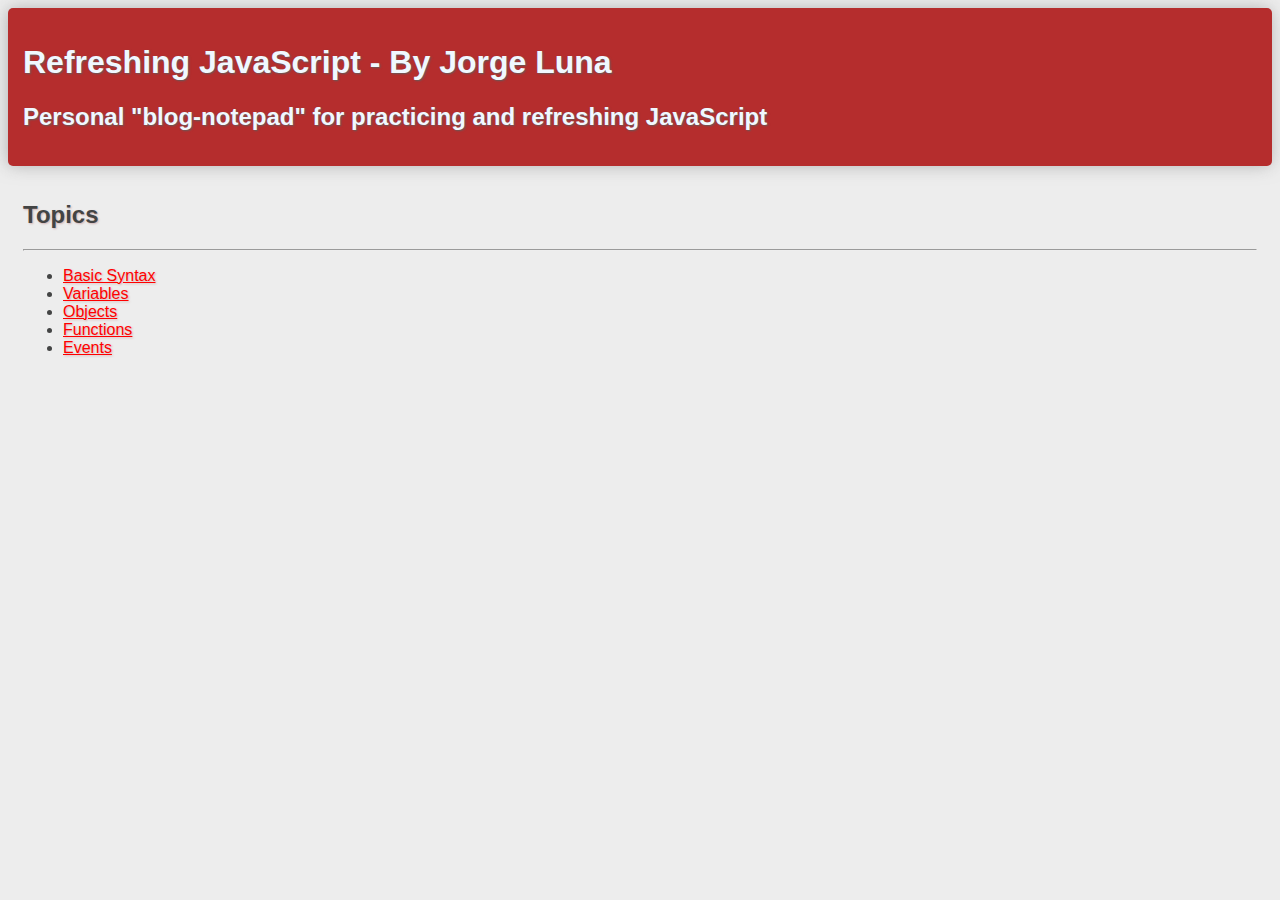
<file: index.html>
<!DOCTYPE html>
<html lang="en">
<head>
    <meta charset="UTF-8">
    <meta http-equiv="X-UA-Compatible" content="IE=edge">
    <meta name="viewport" content="width=device-width, initial-scale=1.0">
    <title>Refreshing JavaScript</title>
    <link rel="stylesheet" href="style.css">
</head>
<body>
    <div class="head-page-container">
        <div class="head-page-content">
            <h1>Refreshing JavaScript - By Jorge Luna</h1>
            <h2>Personal "blog-notepad" for practicing and refreshing JavaScript</h2>
        </div>
    </div>
    
    <div class="content-page-container">
        <div class="content-page-text">
            <h2>Topics</h2>
            <hr/>
            <ul class="chapter-list">
                <li><a href="FirstChapter/BasicSyntax.html"> Basic Syntax </a></li>
                <li><a href="Variables/index.html"> Variables </a></li>
                <li><a href="Objects/index.html"> Objects </a></li>
                <li><a href="Functions/index.html"> Functions </a></li>
                <li><a href="Events/index.html"> Events </a></li>
            </ul>
        </div>
    </div>
</body>
</html>
</file>
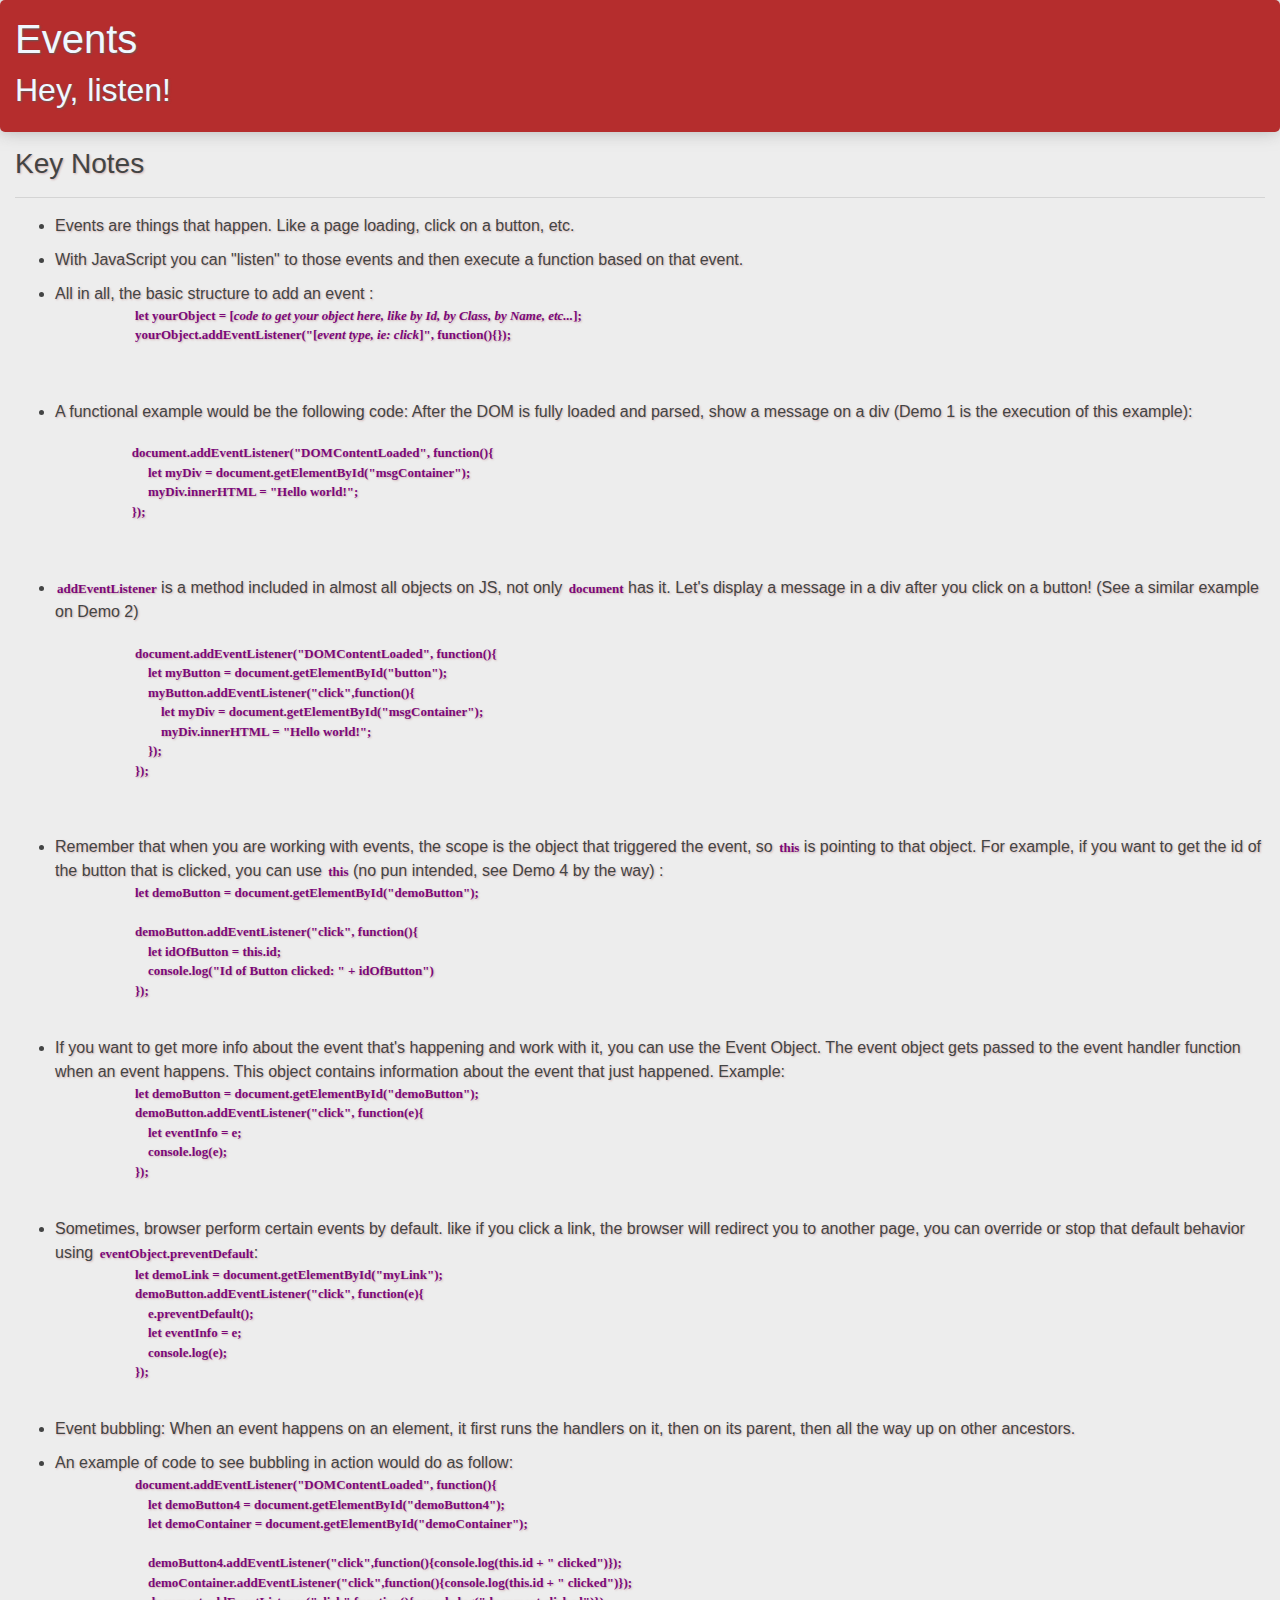
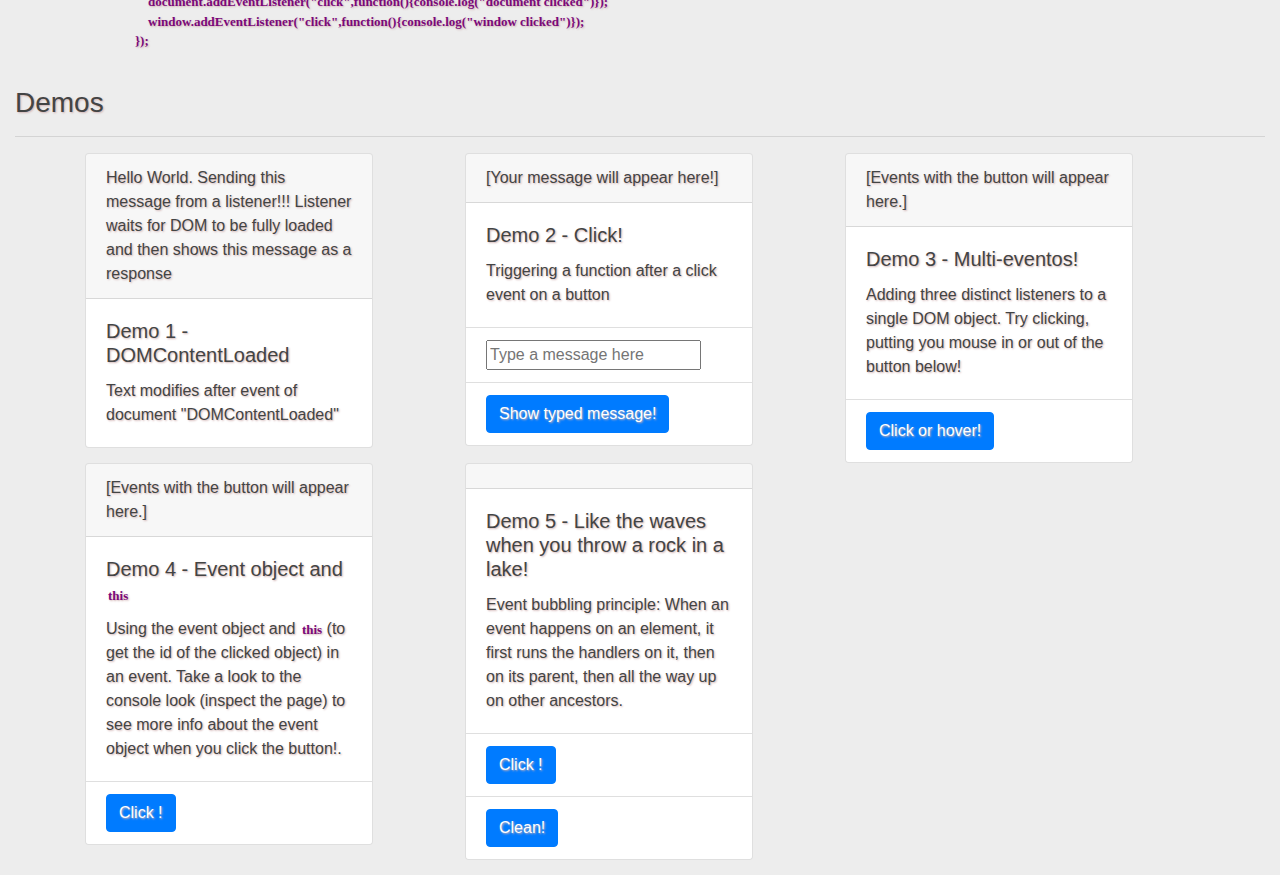
<file: Events/index.html>
<!DOCTYPE html>
<html lang="en">
<head>
    <meta charset="UTF-8">
    <meta http-equiv="X-UA-Compatible" content="IE=edge">
    <meta name="viewport" content="width=device-width, initial-scale=1.0">
    <title>Objects</title>

    <link rel="stylesheet" href="https://cdn.jsdelivr.net/npm/bootstrap@4.3.1/dist/css/bootstrap.min.css" integrity="sha384-ggOyR0iXCbMQv3Xipma34MD+dH/1fQ784/j6cY/iJTQUOhcWr7x9JvoRxT2MZw1T" crossorigin="anonymous">
    <link rel="stylesheet" href="../style.css">
    <script src="events.js"></script>
</head>
<body>
    <div class="head-page-container">
        <div class="head-page-content">
            <h1>Events</h1>
            <h2>Hey, listen!</h2>
        </div>
    </div>
    <div class="content-page-container">
        <div class="content-page-text">
            
            <h3> Key Notes</h3>
            <hr/>

            <ul class="notes">
                <li>Events are things that happen. Like a page loading, click on a button, etc. </li>
                <li>With JavaScript you can "listen" to those events and then execute a function based on that event.</li>
                <li> All in all, the basic structure to add an event :
                    <pre class="example-code">
                        let yourObject = [<i>code to get your object here, like by Id, by Class, by Name, etc...</i>];
                        yourObject.addEventListener("[<i>event type, ie: click</i>]", function(){});

                    </pre>
                </li>
                <li> A functional example would be the following code: After the DOM is fully loaded and parsed, show a message on a div (Demo 1 is the execution of this example):
                    <pre class="example-code">
                        
                       document.addEventListener("DOMContentLoaded", function(){
                            let myDiv = document.getElementById("msgContainer");
                            myDiv.innerHTML = "Hello world!";
                       });

                    </pre>


                </li>
                <li><span class="example-code">addEventListener</span> is a method included in almost all objects on JS, not only 
                    <span class="example-code">document</span> has it. Let's display a message in a div after you click on a button! (See a similar example on Demo 2)
                    <pre class="example-code">

                        document.addEventListener("DOMContentLoaded", function(){
                            let myButton = document.getElementById("button");
                            myButton.addEventListener("click",function(){
                                let myDiv = document.getElementById("msgContainer");
                                myDiv.innerHTML = "Hello world!";
                            });
                        });

                    </pre>
                </li>
                <li> Remember that when you are working with events, the scope is the object that triggered the event, so <span class="example-code">this</span> is pointing to that object. For example, if you want to get the id of the button that is clicked, you can use <span class="example-code">this</span> (no pun intended, see Demo 4 by the way) :
                    <pre class="example-code">
                        let demoButton = document.getElementById("demoButton");

                        demoButton.addEventListener("click", function(){
                            let idOfButton = this.id;
                            console.log("Id of Button clicked: " + idOfButton")
                        });
                    </pre>
                </li>

                <li>If you want to get more info about the event that's happening and work with it, you can use the Event Object. The event object gets passed to the event handler function when an event happens. This object contains information about the event that just happened. Example:
                    <pre class="example-code">
                        let demoButton = document.getElementById("demoButton");
                        demoButton.addEventListener("click", function(e){
                            let eventInfo = e;
                            console.log(e);
                        });
                    </pre>
                </li>

                <li>Sometimes, browser perform certain events by default. like if you click a link, the browser will redirect you to another page, you can override or stop that default behavior using <span class="example-code">eventObject.preventDefault</span>:
                    <pre class="example-code">
                        let demoLink = document.getElementById("myLink");
                        demoButton.addEventListener("click", function(e){
                            e.preventDefault();
                            let eventInfo = e;
                            console.log(e);
                        });
                    </pre>
                </li>
                <li>Event bubbling: When an event happens on an element, it first runs the handlers on it, then on its parent, then all the way up on other ancestors. </li>
                <li>An example of code to see bubbling in action would do as follow:
                    <pre class="example-code">
                        document.addEventListener("DOMContentLoaded", function(){
                            let demoButton4 = document.getElementById("demoButton4");
                            let demoContainer = document.getElementById("demoContainer");

                            demoButton4.addEventListener("click",function(){console.log(this.id + " clicked")});
                            demoContainer.addEventListener("click",function(){console.log(this.id + " clicked")});
                            document.addEventListener("click",function(){console.log("document clicked")});
                            window.addEventListener("click",function(){console.log("window clicked")});
                        });
                    </pre>
                </li>

            </ul> 

    
            
            <h3> Demos </h3>
            <hr />
      
            <div class="container">
                <div class="row">
                    <div class="col-md-4">
                            <div class="card" style="width: 18rem;">
                                <div class="card-header">
                                    <div id="msgContainer">!!!!</div>
                                </div>
                                <div class="card-body">
                                  <h5 class="card-title">Demo 1 - DOMContentLoaded</h5>
                                  <p class="card-text">Text modifies after event of document "DOMContentLoaded"</p>
                    
                                </div>
                              </div>
                    </div>

                    <div class="col-md-4">
                            <div class="card" style="width: 18rem;">
                                <div class="card-header">
                                    <div id="msgContainer2">[Your message will appear here!]</div>
                                </div>
                                <div class="card-body">
                                  <h5 class="card-title">Demo 2 - Click!</h5>
                                  <p class="card-text">Triggering a function after a click event on a button</p>
                            
                                </div>
                                <ul class="list-group list-group-flush">
                                    <li class="list-group-item"><input type="text" id="demoMessage" placeholder="Type a message here" value=""/></li>
                                    <li class="list-group-item"><div class="btn btn-primary special-button" id="demoButton"> Show typed message!</div></li>
                                </ul>
                            </div>
                    </div>

                    <div class="col-md-4">
                        <div class="card" style="width: 18rem;">
                            <div class="card-header">
                                <div id="msgContainer3">[Events with the button will appear here.]</div>
                            </div>
                            <div class="card-body">
                              <h5 class="card-title">Demo 3 - Multi-eventos!</h5>
                              <p class="card-text">Adding three distinct listeners to a single DOM object. Try clicking, putting you mouse in or out of the button below!</p>
                        
                            </div>
                            <ul class="list-group list-group-flush">
                                <li class="list-group-item"><div class="btn btn-primary special-button" id="demoButton2"> Click or hover!</div></li>
                            </ul>
                        </div>
                    </div>

                </div>
                <div class="row">
                    <div class="col-md-4">
                        <div class="card" style="width: 18rem;">
                            <div class="card-header">
                                <div id="msgContainer4">[Events with the button will appear here.]</div>
                            </div>
                            <div class="card-body">
                              <h5 class="card-title">Demo 4 - Event object and <span class="example-code">this</span></h5>
                              <p class="card-text">Using the event object and <span class="example-code">this</span> (to get the id of the clicked object) in an event. Take a look to the console look (inspect the page) to see more info about the event object when you click the button!.</p>
                        
                            </div>
                            <ul class="list-group list-group-flush">
                                <li class="list-group-item"><div  class="btn btn-primary special-button" id="demoButton3"> Click !</div></li>
                            </ul>
                        </div> 
                        
                    </div>
                    <div class="col-md-4">
                        <div class="card" style="width: 18rem;">
                            <div class="card-header">
                                <div id="msgContainer5"></div>
                            </div>
                            <div class="card-body">
                              <h5 class="card-title">Demo 5 - Like the waves when you throw a rock in a lake! </h5>
                              <p class="card-text"> Event bubbling principle: When an event happens on an element, it first runs the handlers on it, then on its parent, then all the way up on other ancestors. </p>
                        
                            </div>
                            <ul  class="list-group list-group-flush">
                                <li class="list-group-item" id="demoContainer">
                                    <div class="btn btn-primary special-button" id="demoButton4"> Click !</div>
                                </li>
                                <li class="list-group-item" id="demoContainer">
                                    <div class="btn btn-primary special-button" id="demoButton4Cleaner"> Clean!</div>
                                </li>
                            </ul>
                        </div> 
                        
                    </div>
                </div>
                
            </div>

     
        </div>
    </div>
</body>
</html>
</file>
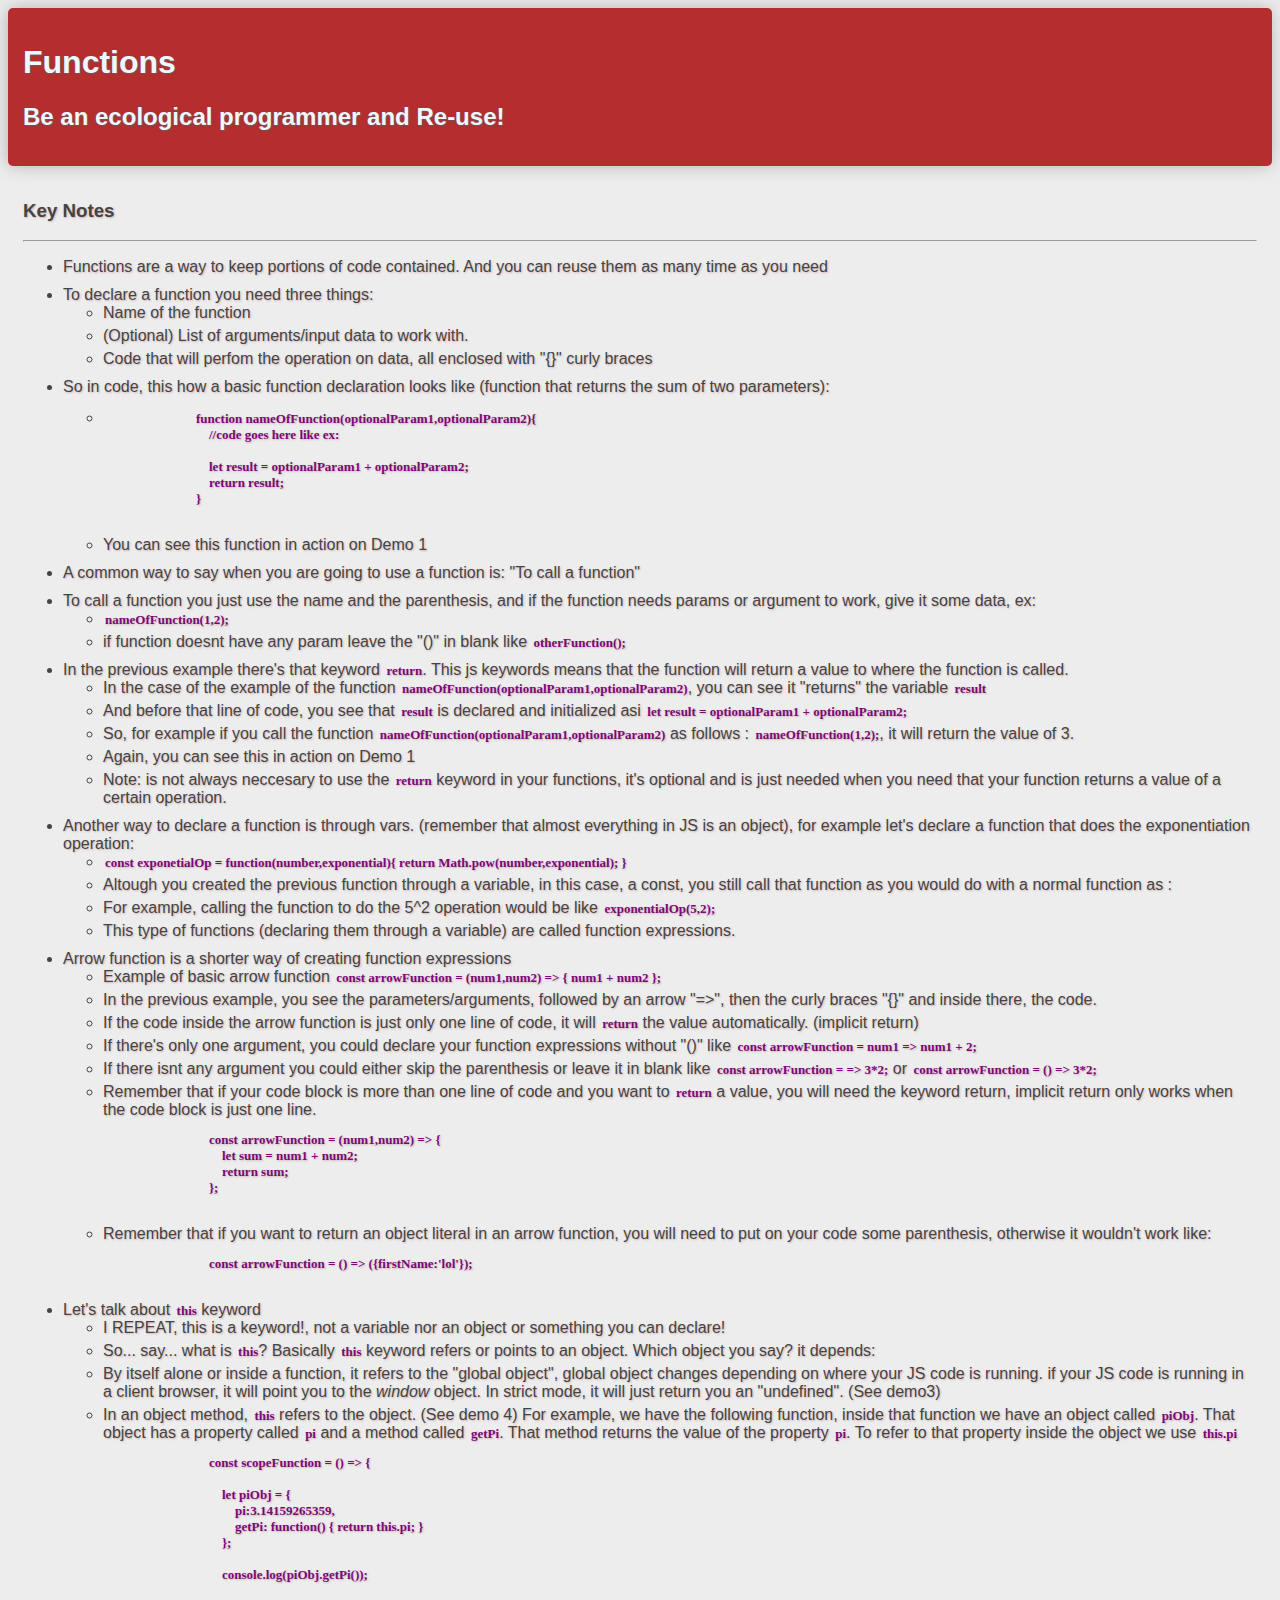
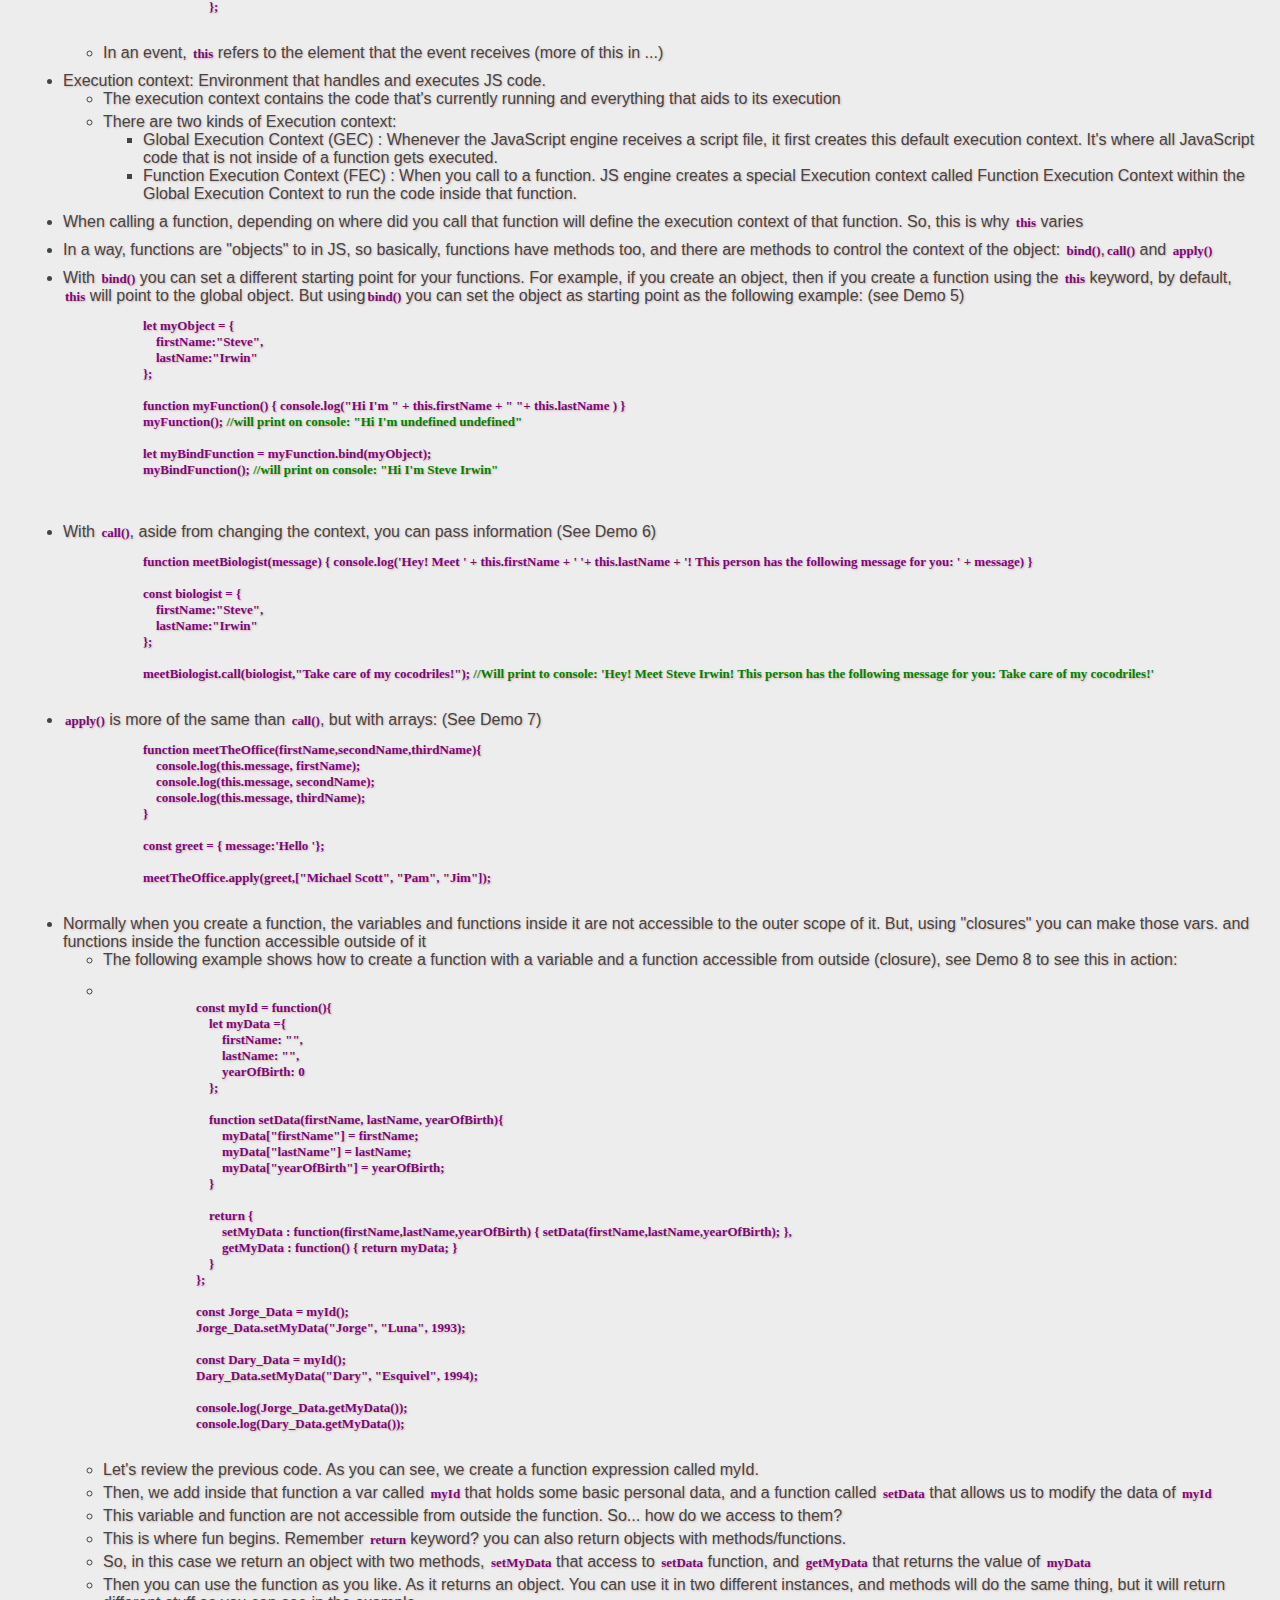
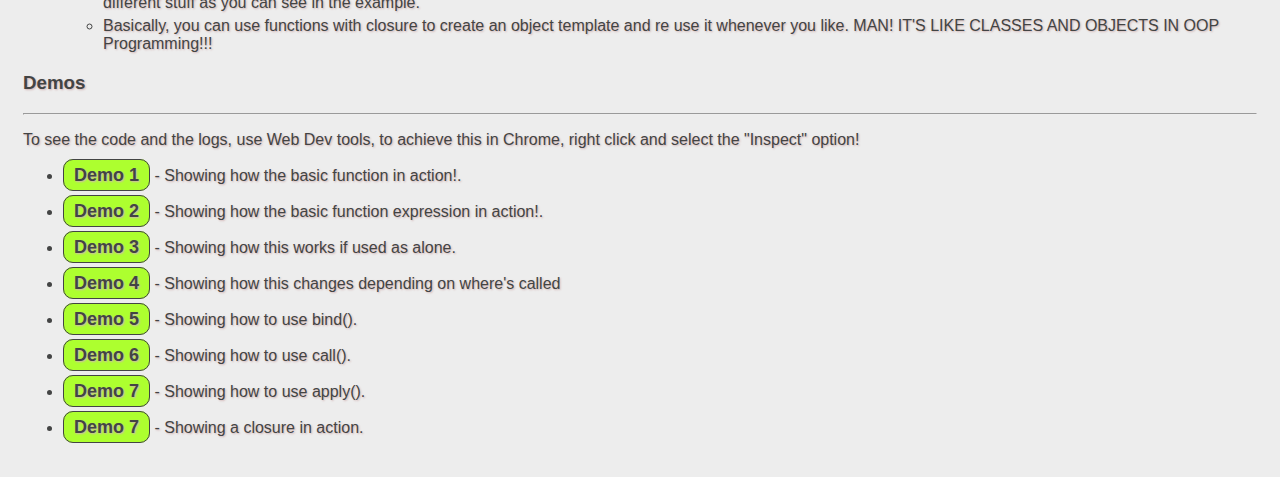
<file: Functions/index.html>
<!DOCTYPE html>
<html lang="en">
<head>
    <meta charset="UTF-8">
    <meta http-equiv="X-UA-Compatible" content="IE=edge">
    <meta name="viewport" content="width=device-width, initial-scale=1.0">
    <title>Functions</title>
    <link rel="stylesheet" href="../style.css">
    <script src="functions.js"></script>
</head>
<body>
    <div class="head-page-container">
        <div class="head-page-content">
            <h1>Functions</h1>
            <h2>Be an ecological programmer and Re-use!</h2>
        </div>
    </div>
    <div class="content-page-container">
        <div class="content-page-text">
            
            <h3> Key Notes</h3>
            <hr/>
            <ul class="notes">
                <li>Functions are a way to keep portions of code contained. And you can reuse them as many time as you need</li>
                <li>To declare a function you need three things: 
                    <ul>
                        <li>Name of the function</li>
                        <li>(Optional) List of arguments/input data to work with.</li>
                        <li> Code that will perfom the operation on data, all enclosed with "{}" curly braces</li>
                    </ul>
                </li>
                <li>So in code, this how a basic function declaration looks like (function that returns the sum of two parameters):
                    <ul>
                        <li><pre class="example-code">
                            function nameOfFunction(optionalParam1,optionalParam2){
                                //code goes here like ex:
    
                                let result = optionalParam1 + optionalParam2;
                                return result;
                            }
                        </pre></li>
                        <li>You can see this function in action on Demo 1</li>
                    </ul>
                </li>
                <li>A common way to say when you are going to use a function is: "To call a function"</li>
                <li>To call a function you just use the name and the parenthesis, and if the function needs params or argument to work, give it some data, ex:
                    <ul>
                        <li><span class="example-code">nameOfFunction(1,2);</span></li>
                        <li>if function doesnt have any param leave the "()" in blank like <span class="example-code">otherFunction();</span></li>
                    </ul>
                </li>
                <li>In the previous example there's that keyword <span class="example-code">return</span>. This js keywords means that the function will return a value to where the function is called.
                    <ul>
                        <li>In the case of the example of the function <span class="example-code">nameOfFunction(optionalParam1,optionalParam2)</span>, you can see it "returns" the variable <span class="example-code">result</span></li>
                        <li>And before that line of code, you see that <span class="example-code">result</span> is declared and initialized asi <span class="example-code">let result = optionalParam1 + optionalParam2;</span></li>
                        <li>So, for example if you call the function <span class="example-code">nameOfFunction(optionalParam1,optionalParam2)</span> as follows : <span class="example-code">nameOfFunction(1,2);</span>, it will return the value of 3.</li>
                        <li>Again, you can see this in action on Demo 1</li>
                        <li> Note: is not always neccesary to use the <span class="example-code">return</span> keyword in your functions, it's optional and is just needed when you need that your function returns a value of a certain operation.</li>
                    </ul>
                </li>
                <li>Another way to declare a function is through vars. (remember that almost everything in JS is an object), for example let's declare a function that does the exponentiation operation:
                    <ul>
                        <li><span class="example-code">const exponetialOp = function(number,exponential){ return Math.pow(number,exponential); }</span></li>
                        <li>Altough you created the previous function through a variable, in this case, a const, you still call that function as you would do with a normal function as :</li>
                        <li>For example, calling the function to do the 5^2 operation would be like <span class="example-code">exponentialOp(5,2);</span></li>
                        <li>This type of functions (declaring them through a variable) are called function expressions.</li>
                    </ul>
                </li>
                <li>Arrow function is a shorter way of creating function expressions
                    <ul>
                        <li>Example of basic arrow function <span class="example-code">const arrowFunction = (num1,num2) => { num1 + num2 };</span></li>
                        <li>In the previous example, you see the parameters/arguments, followed by an arrow "=>", then the curly braces "{}" and inside there, the code. </li>
                        <li>If the code inside the arrow function is just only one line of code, it will <span class="example-code">return</span> the value automatically. (implicit return)</li>
                        <li>If there's only one argument, you could declare your function expressions without "()" like <span class="example-code">const arrowFunction = num1 => num1 + 2;</span> </li>
                        <li>If there isnt any argument you could either skip the parenthesis or leave it in blank like <span class="example-code">const arrowFunction = => 3*2;</span> or <span class="example-code">const arrowFunction = () => 3*2;</span></li>
                        <li>Remember that if your code block is more than one line of code and you want to <span class="example-code">return</span> a value, you will need the keyword return, implicit return only works when the code block is just one line.
                            <pre class="example-code">
                                const arrowFunction = (num1,num2) => {
                                    let sum = num1 + num2;
                                    return sum;
                                };
                            </pre>
                        </li>
                        <li>Remember that if you want to return an object literal in an arrow function, you will need to put on your code some parenthesis, otherwise it wouldn't work like:
                            <pre class="example-code">
                                const arrowFunction = () => ({firstName:'lol'});
                            </pre>
                        </li>
                    </ul>
                </li>
                <li>Let's talk about <span class="example-code">this</span> keyword
                    <ul>
                        <li>I REPEAT, <span class >this</span> is a keyword!, not a variable nor an object or something you can declare!  </li>
                        <li>So... say... what is <span class="example-code">this</span>? Basically <span class="example-code">this</span> keyword refers or points to an object. Which object you say?  it depends:</li>
                        <li>By itself alone or inside a function, it refers to the "global object", global object changes depending on where your JS code is running. if your JS code is running in a client browser, it will point you to the <i>window</i> object. In strict mode, it will just return you an "undefined". (See demo3)</li>
                        <li>In an object method, <span class="example-code">this</span> refers to the object. (See demo 4) For example, we have the following function, inside that function we have an object called 
                            <span class="example-code">piObj</span>. That object has a property called <span class="example-code">pi</span> and a method called <span class="example-code">getPi</span>. 
                            That method returns the value of the property <span class="example-code"> pi</span>. To refer to that property inside the object we use <span class="example-code">this.pi</span> 
                            <pre class="example-code">
                                const scopeFunction = () => {

                                    let piObj = {
                                        pi:3.14159265359,
                                        getPi: function() { return this.pi; }
                                    };
                                
                                    console.log(piObj.getPi());

                                };
                            </pre>
                        </li>
                        <li>In an event, <span class="example-code">this</span> refers to the element that the event receives (more of this in ...)</li>
                    </ul>
                </li>
                <li>Execution context: Environment that handles and executes  JS code. 
                    <ul>
                        <li>The execution context contains the code that's currently running and everything that aids to its execution</li>
                        <li>There are two kinds of Execution context:
                            <ul>
                                <li>Global Execution Context (GEC) : Whenever the JavaScript engine receives a script file, it first creates this default execution context. It's where all JavaScript code that is not inside of a function gets executed.</li>
                                <li>Function Execution Context (FEC) : When you call to a function.  JS engine creates a special Execution context called Function Execution Context within the Global Execution Context to run the code inside that function.</li>
                            </ul>
                        </li>
                    </ul>
                </li>
                <li>When calling a function, depending on where did you call that function will define the execution context of that function. So, this is why <span class="example-code">this</span> varies</li>
                <li>In a way, functions are "objects" to in JS, so basically, functions have methods too, and there are methods to control the context of the object: <span class="example-code">bind()</span>,<span class="example-code">call()</span> and <span class="example-code">apply()</span></li>
                <li>With <span class="example-code">bind()</span> you can set a different starting point for your functions. For example, if you create an object, then if you create a function using the <span class="example-code">this</span> keyword, by default, <span class="example-code">this</span> will point to the global object. But using<span class="example-code">bind()</span> you can set the object as starting point as the following example: (see Demo 5)
                    <pre class="example-code">
                        let myObject = { 
                            firstName:"Steve",
                            lastName:"Irwin"
                        };

                        function myFunction() { console.log("Hi I'm " + this.firstName + " "+ this.lastName ) }
                        myFunction(); <span class="comment">//will print on console: "Hi I'm undefined undefined"</span>
                  
                        let myBindFunction = myFunction.bind(myObject);
                        myBindFunction(); <span class="comment">//will print on console: "Hi I'm Steve Irwin"</span>
                        
                    </pre>
                </li>
                <li>With <span class="example-code">call()</span>, aside from changing the context, you can pass information (See Demo 6)
                    <pre class="example-code">
                        function meetBiologist(message) { console.log('Hey! Meet ' + this.firstName + ' '+ this.lastName + '! This person has the following message for you: ' + message) }

                        const biologist = { 
                            firstName:"Steve",
                            lastName:"Irwin"
                        };
                    
                        meetBiologist.call(biologist,"Take care of my cocodriles!"); <span class="comment">//Will print to console: 'Hey! Meet Steve Irwin! This person has the following message for you: Take care of my cocodriles!'</span>
                    </pre>
                </li>
                <li><span class="example-code">apply()</span> is more of the same than <span class="example-code">call()</span>, but with arrays: (See Demo 7)
                    <pre class="example-code">
                        function meetTheOffice(firstName,secondName,thirdName){
                            console.log(this.message, firstName);
                            console.log(this.message, secondName);
                            console.log(this.message, thirdName);
                        }
                        
                        const greet = { message:'Hello '};
                    
                        meetTheOffice.apply(greet,["Michael Scott", "Pam", "Jim"]);
                    </pre>
                </li>
                <li> Normally when you create a function, the variables and functions inside it  are not accessible to the outer scope of it.  But, using "closures" you can make those vars. and functions inside the function accessible outside of it
                    <ul>
                        <li>The following example shows how to create a function with a variable and a function accessible from outside (closure), see Demo 8 to see this in action: </li>
                        <li> <pre class="example-code"> 
                            const myId = function(){
                                let myData ={
                                    firstName: "",
                                    lastName: "",
                                    yearOfBirth: 0
                                };
                            
                                function setData(firstName, lastName, yearOfBirth){
                                    myData["firstName"] = firstName;
                                    myData["lastName"] = lastName;
                                    myData["yearOfBirth"] = yearOfBirth;
                                }
                            
                                return {
                                    setMyData : function(firstName,lastName,yearOfBirth) { setData(firstName,lastName,yearOfBirth); },
                                    getMyData : function() { return myData; }
                                }
                            };
                            
                            const Jorge_Data = myId();
                            Jorge_Data.setMyData("Jorge", "Luna", 1993);
                        
                            const Dary_Data = myId();
                            Dary_Data.setMyData("Dary", "Esquivel", 1994);
                        
                            console.log(Jorge_Data.getMyData());
                            console.log(Dary_Data.getMyData());
                        </pre></li>
                        <li>Let's review the previous code. As you can see, we create a function expression called myId.</li>
                        <li>Then, we add inside that function a var called <span class="example-code">myId</span> that holds some basic personal data, and a function called <span class="example-code">setData</span> that allows us to modify the data of <span class="example-code">myId</span></li>
                        <li>This variable and function are not accessible from outside the function. So... how do we access to them?</li>
                        <li>This is where fun begins. Remember <span class="example-code">return</span> keyword? you can also return objects with methods/functions. </li> 
                        <li>So, in this case we return an object with two methods, <span class="example-code">setMyData</span> that access to <span class="example-code">setData</span> function, and <span class="example-code">getMyData</span> that returns the value of <span class="example-code">myData</span></li>
                        <li> Then you can use the function as you like. As it returns an object. You can use it in two different instances, and methods will do the same thing, but it will return different stuff as you can see in the example. </li>
                        <li> Basically, you can use functions with closure to create an object template and re use it whenever you like. MAN! IT'S LIKE CLASSES AND OBJECTS IN OOP Programming!!!</li>

                    </ul>

                </li>

            </ul> 

            
            <h3> Demos </h3>
            <hr />
            <p>To see the code and the logs, use Web Dev tools, to achieve this in Chrome, right click and select the "Inspect" option!</p>
            <ul class="demos-list">
                <li id="demo1"> <span class="demo-button" onclick="demo1();">Demo 1</span> - Showing how the basic function in action!.</li>
                <li id="demo2"> <span class="demo-button" onclick="demo2();">Demo 2</span> - Showing how the basic function expression in action!.</li>
                <li id="demo3"> <span class="demo-button" onclick="demo3();">Demo 3</span> - Showing how this works if used as alone.</li>
                <li id="demo4"> <span class="demo-button" onclick="demo4();">Demo 4</span> - Showing how this changes depending on where's called </li>
                <li id="demo5"> <span class="demo-button" onclick="demo5();">Demo 5</span> - Showing how to use bind().</li>
                <li id="demo6"> <span class="demo-button" onclick="demo6();">Demo 6</span> - Showing how to use call().</li>
                <li id="demo7"> <span class="demo-button" onclick="demo7();">Demo 7</span> - Showing how to use apply().</li>
                <li id="demo8"> <span class="demo-button" onclick="demo7();">Demo 7</span> - Showing a closure in action.</li>
            </ul>
        </div>
    </div>
</body>
</html>
</file>
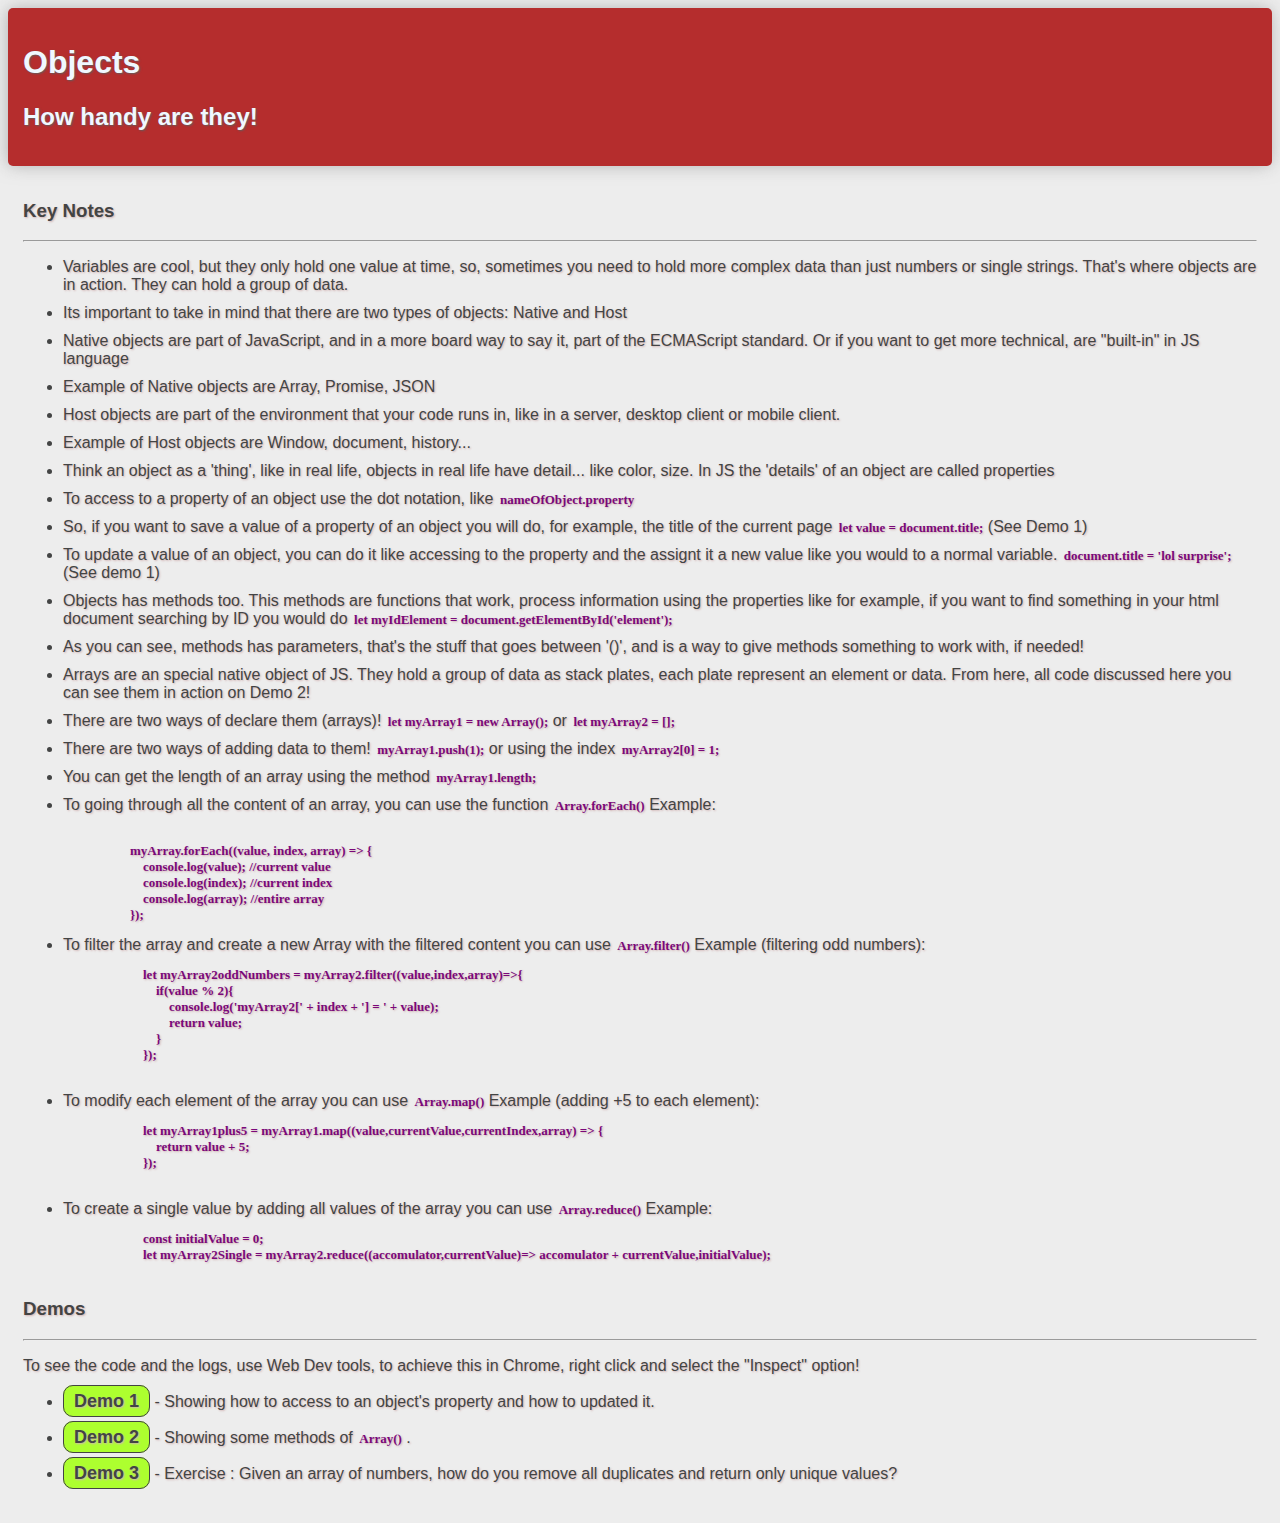
<file: Objects/index.html>
<!DOCTYPE html>
<html lang="en">
<head>
    <meta charset="UTF-8">
    <meta http-equiv="X-UA-Compatible" content="IE=edge">
    <meta name="viewport" content="width=device-width, initial-scale=1.0">
    <title>Objects</title>
    <link rel="stylesheet" href="../style.css">
    <script src="objects.js"></script>
</head>
<body>
    <div class="head-page-container">
        <div class="head-page-content">
            <h1>Objects</h1>
            <h2>How handy are they!</h2>
        </div>
    </div>
    <div class="content-page-container">
        <div class="content-page-text">
            
            <h3> Key Notes</h3>
            <hr/>
            <ul class="notes">
                <li>Variables are cool, but they only hold one value at time, so, sometimes you need to hold more complex data than just numbers or single strings.
                    That's where objects are in action. They can hold a group of data.  </li>
                <li> Its important to take in mind that there are two types of objects: Native and Host</li>
                <li> Native objects are part of JavaScript, and in a more board way to say it, part of the ECMAScript standard. Or if you want to get more technical, are "built-in" in JS language</li>
                <li> Example of Native objects are Array, Promise, JSON</li>
                <li> Host objects are part of the environment that your code runs in, like in a server, desktop client or mobile client. </li>
                <li> Example of Host objects are Window, document, history...</li>
                <li> Think an object as a 'thing', like in real life, objects in real life have detail... like color, size. In JS the 'details' of an object are called properties</li>
                <li> To access to a property of an object use the dot notation, like <span class="example-code">nameOfObject.property</span></li>
                <li> So, if you want to save a value of a property of an object you will do, for example, the title of the current page <span class="example-code"> let value = document.title;</span> (See Demo 1)</li>
                <li> To update a value of an object, you can do it like accessing to the property and the assignt it a new value like you would to a normal variable. <span class="example-code"> document.title = 'lol surprise';</span> (See demo 1) </li>
                <li> Objects has methods too. This methods are functions that work, process information using the properties like for example, if you want to find something in your html document searching by ID you would do <span class="example-code">let myIdElement = document.getElementById('element');</span></li>
                <li> As you can see, methods has parameters, that's the stuff that goes between '()', and is a way to give methods something to work with, if needed!</li>
                <li> Arrays are an special native object of JS. They hold a group of data as stack plates, each plate represent an element or data. From here, all code discussed here you can see them in action on Demo 2! </li>
                <li> There are two ways of declare them (arrays)! <span class="example-code">let myArray1 =  new Array();</span> or <span class="example-code">let myArray2 = [];</span></li>
                <li> There are two ways of adding data to them! <span class="example-code"> myArray1.push(1);</span> or using the index <span class="example-code">myArray2[0] = 1;</span></li>
                <li> You can get the length of an array using the method <span class="example-code">myArray1.length;</span></li>
                <li> To going through all the content of an array, you can use the function <span class="example-code">Array.forEach()</span> Example: 
                 <pre class="example-code"> 
                    myArray.forEach((value, index, array) => {
                        console.log(value); //current value
                        console.log(index); //current index
                        console.log(array); //entire array
                    });</pre>
                </li>
                <li> To filter the array and create a new Array with the filtered content you can use <span class="example-code">Array.filter()</span> Example (filtering odd numbers):
                    <pre class="example-code">
                        let myArray2oddNumbers = myArray2.filter((value,index,array)=>{
                            if(value % 2){
                                console.log('myArray2[' + index + '] = ' + value);
                                return value;
                            }
                        });                    
                    </pre>
                </li>
                <li> To modify each element of the array you can use <span class="example-code">Array.map()</span> Example (adding +5 to each element):
                    <pre class="example-code">
                        let myArray1plus5 = myArray1.map((value,currentValue,currentIndex,array) => {
                            return value + 5;
                        });
                    </pre>
                </li>
                <li> To create a single value by adding all values of the array you can use <span class="example-code">Array.reduce()</span> Example:
                    <pre class="example-code">
                        const initialValue = 0;
                        let myArray2Single = myArray2.reduce((accomulator,currentValue)=> accomulator + currentValue,initialValue);
                    </pre>
                </li>
            </ul> 

            
            <h3> Demos </h3>
            <hr />
            <p>To see the code and the logs, use Web Dev tools, to achieve this in Chrome, right click and select the "Inspect" option!</p>
            <ul class="demos-list">
                <li id="demo1"> <span class="demo-button" onclick="demo1();">Demo 1</span> - Showing how to access to an object's property and how to updated it.</li>
                <li id="demo2"> <span class="demo-button" onclick="demo2Arrays();">Demo 2</span> - Showing some methods of <span class="example-code">Array()</span> .</li>
                <li id="demo3"> <span class="demo-button" onclick="demo3exercise();">Demo 3</span> - Exercise : Given an array of numbers, how do you remove all duplicates and return only unique values?</li>
            </ul>
        </div>
    </div>
</body>
</html>
</file>
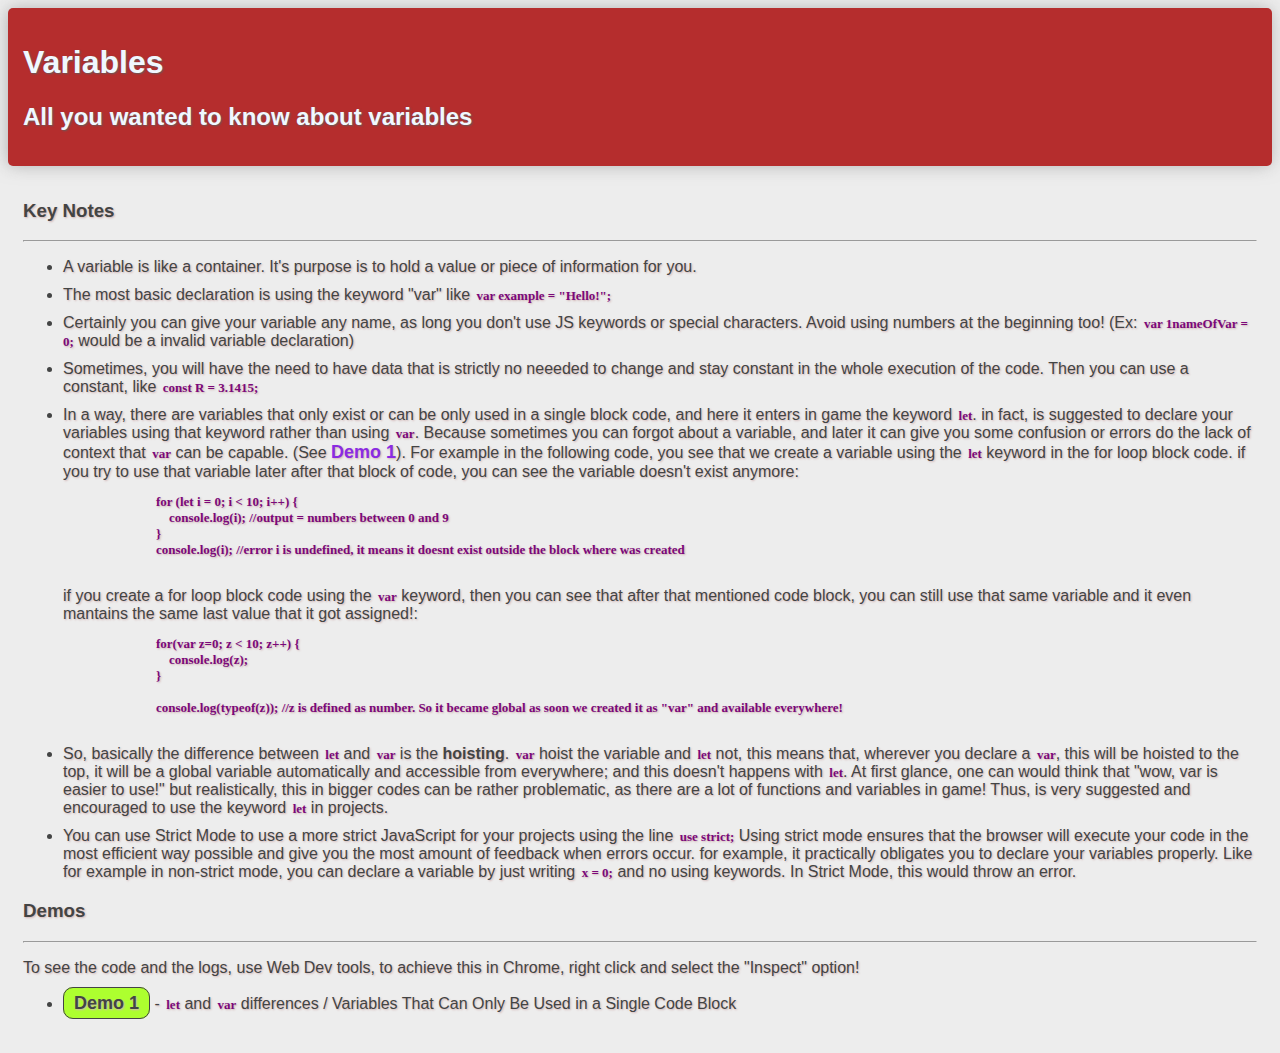
<file: Variables/index.html>
<!DOCTYPE html>
<html lang="en">
<head>
    <meta charset="UTF-8">
    <meta http-equiv="X-UA-Compatible" content="IE=edge">
    <meta name="viewport" content="width=device-width, initial-scale=1.0">
    <title>Variables</title>
    <link rel="stylesheet" href="../style.css">
    <script src="variables.js"></script>
</head>
<body>
    <div class="head-page-container">
        <div class="head-page-content">
            <h1>Variables</h1>
            <h2>All you wanted to know about variables</h2>
           
        </div>
    </div>

    <div class="content-page-container">
        <div class="content-page-text">
            <h3> Key Notes</h3>
            <hr />
            <ul class="notes">
                <li> A variable is like a container. It's purpose is to hold a value or piece of information for you. </li>
                <li> The most basic declaration is using the keyword "var" like <span class="example-code">var example = "Hello!";</span></li>
                <li> Certainly you can give your variable any name, as long you don't use JS keywords or special characters. Avoid using numbers at the beginning too! (Ex: <span class="example-code">var 1nameOfVar = 0;</span> would be a invalid variable declaration)</li>
                <li> Sometimes, you will have the need to have data that is strictly no neeeded to change and stay constant in the whole execution of the code. Then you can use a constant, like <span class="example-code"> const R = 3.1415;</span></li>
                <li> In a way, there are variables that only exist or can be only used in a single block code, and here it enters in game the keyword <span class="example-code">let</span>.
                    in fact, is suggested to declare your variables using that keyword rather than using <span class="example-code">var</span>. Because sometimes you can forgot about a variable, and later
                    it can give you some confusion or errors do the lack of context that <span class="example-code">var</span> can be capable. (See <span class="demo-link" onclick="demo1();">Demo 1</span>). 
                    For example in the following code, you see that we create a variable using the <span class="example-code">let</span> keyword in the for loop block code. if you try to use that variable later after that block of code, you can see the variable doesn't exist anymore:
                        <pre class="example-code">
                            for (let i = 0; i < 10; i++) {
                                console.log(i); //output = numbers between 0 and 9
                            }
                            console.log(i); //error i is undefined, it means it doesnt exist outside the block where was created                
                        </pre>
                    if you create a for loop block code using the <span class="example-code">var</span> keyword, then you can see that after that mentioned code block, you can still use that same variable and it even mantains the same last value that it got assigned!:
                        <pre class="example-code">
                            for(var z=0; z < 10; z++) {
                                console.log(z);
                            }
                        
                            console.log(typeof(z)); //z is defined as number. So it became global as soon we created it as "var" and available everywhere!
                        </pre>
                </li>
                <li> So, basically the difference between <span class="example-code">let</span> and <span class="example-code">var</span> is the <span class="keyword">hoisting</span>. <span class="example-code">var</span> hoist the variable and <span class="example-code">let</span> not, this means that,
                    wherever you declare a <span class="example-code">var</span>, this will be hoisted to the top, it will be a global variable automatically and accessible from everywhere; 
                    and this doesn't happens with <span class="example-code">let</span>. At first glance, one can would think that "wow, var is easier to use!" but realistically, this in bigger codes can be rather problematic, as
                    there are a lot of functions and variables in game!
                    Thus, is very suggested and encouraged to use the keyword <span class="example-code">let</span> in projects.</li> 
                <li> You can use Strict Mode to use a more strict JavaScript for your projects using the line <span class="example-code">use strict;</span> Using strict mode ensures that the browser will execute your code in the most efficient way possible and give you the most amount of feedback when errors occur. 
                    for example, it practically obligates you to declare your variables properly. Like for example in non-strict mode, you can declare a variable by just writing <span class="example-code">x = 0;</span> and no using keywords. In Strict Mode, this would throw an error. 
                </li>
            </ul>

            <h3> Demos </h3>
            <hr />
            <p>To see the code and the logs, use Web Dev tools, to achieve this in Chrome, right click and select the "Inspect" option!</p>
            <ul>
                <li id="demo1"> <span class="demo-button" onclick="demo1();">Demo 1</span> - <span class="example-code">let</span> and <span class="example-code">var</span> differences / Variables That Can Only Be Used in a Single Code Block  </li>
            </ul>
        </div>
    </div>
</body>
</html>
</file>
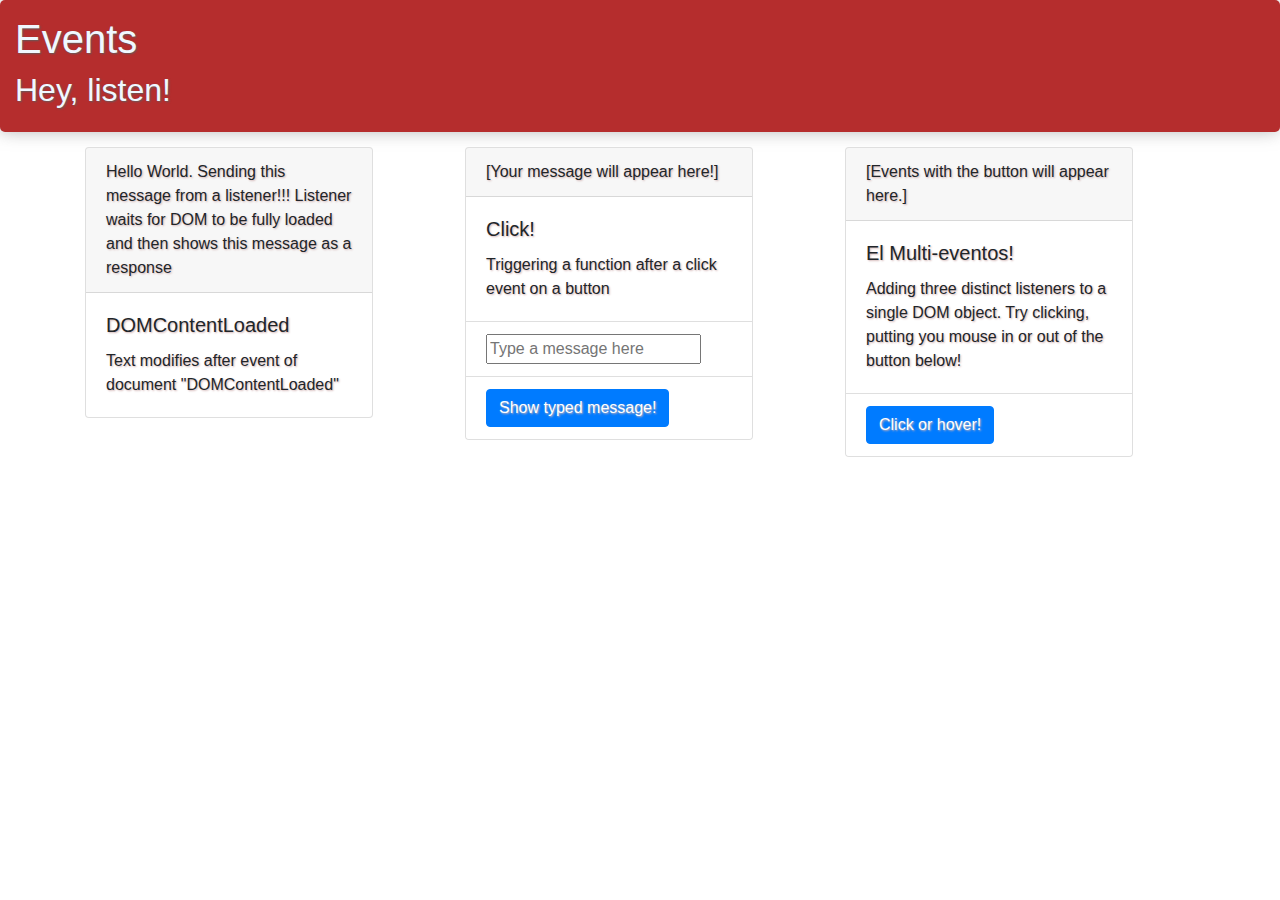
<file: Events/demo1.html>
<!DOCTYPE html>
<html lang="en">
<head>
    <meta charset="UTF-8">
    <meta http-equiv="X-UA-Compatible" content="IE=edge">
    <meta name="viewport" content="width=device-width, initial-scale=1.0">
    <title>Objects</title>
    <link rel="stylesheet" href="../style.css">
    <script src="events.js"></script>
    <link rel="stylesheet" href="https://cdn.jsdelivr.net/npm/bootstrap@4.3.1/dist/css/bootstrap.min.css" integrity="sha384-ggOyR0iXCbMQv3Xipma34MD+dH/1fQ784/j6cY/iJTQUOhcWr7x9JvoRxT2MZw1T" crossorigin="anonymous">
</head>
<body>
    <div class="head-page-container">
        <div class="head-page-content">
            <h1>Events</h1>
            <h2>Hey, listen!</h2>
        </div>
    </div>

    <div class="content-page-container">

        <div class="container">
            <div class="row">
                <div class="col-md-4">
                 
                        <div class="card" style="width: 18rem;">
                            <div class="card-header">
                                <div id="msgContainer">!!!!</div>
                            </div>
                            <div class="card-body">
                              <h5 class="card-title">DOMContentLoaded</h5>
                              <p class="card-text">Text modifies after event of document "DOMContentLoaded"</p>
                
                            </div>
                          </div>
                   
                </div>
                <div class="col-md-4">
                        <div class="card" style="width: 18rem;">
                            <div class="card-header">
                                <div id="msgContainer2">[Your message will appear here!]</div>
                            </div>
                            <div class="card-body">
                              <h5 class="card-title">Click!</h5>
                              <p class="card-text">Triggering a function after a click event on a button</p>
                        
                            </div>
                            <ul class="list-group list-group-flush">
                                <li class="list-group-item"><input type="text" id="demoMessage" placeholder="Type a message here" value=""/></li>
                                <li class="list-group-item"><div class="btn btn-primary special-button" id="demoButton"> Show typed message!</div></li>
                            </ul>
                        </div>
                </div>
                <div class="col-md-4">
                    <div class="card" style="width: 18rem;">
                        <div class="card-header">
                            <div id="msgContainer3">[Events with the button will appear here.]</div>
                        </div>
                        <div class="card-body">
                          <h5 class="card-title">El Multi-eventos!</h5>
                          <p class="card-text">Adding three distinct listeners to a single DOM object. Try clicking, putting you mouse in or out of the button below!</p>
                    
                        </div>
                        <ul class="list-group list-group-flush">
                            <li class="list-group-item"><div class="btn btn-primary special-button" id="demoButton2"> Click or hover!</div></li>
                        </ul>
                    </div>
                </div>
            </div>
        </div>
        
    </div>


</body>
</html>
</file>
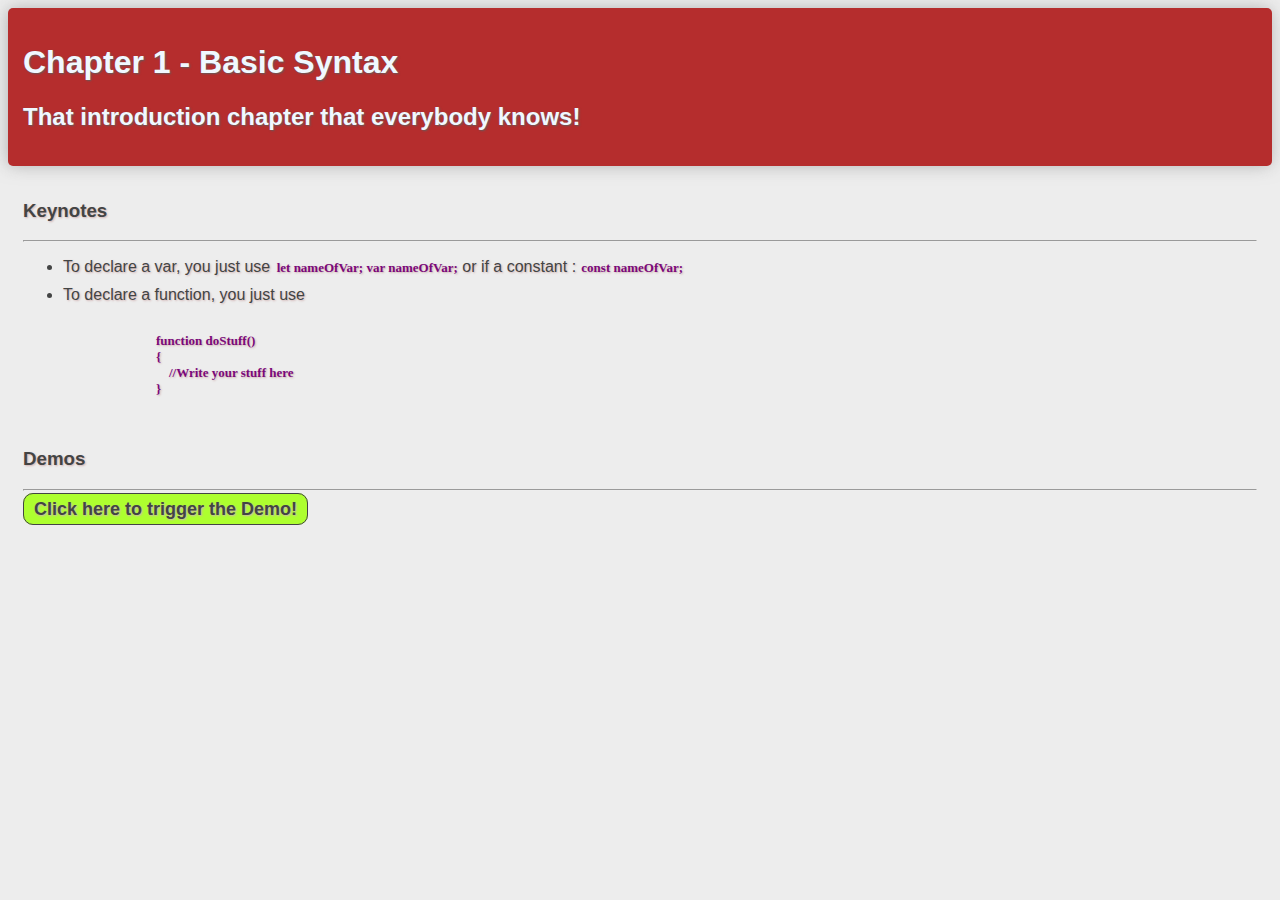
<file: FirstChapter/BasicSyntax.html>
<!DOCTYPE html>
<html lang="en">
<head>
    <meta charset="UTF-8">
    <meta http-equiv="X-UA-Compatible" content="IE=edge">
    <meta name="viewport" content="width=device-width, initial-scale=1.0">
    <title>Basic Syntax</title>
    <script src="BasicSyntax.js"></script>
    <link rel="stylesheet" href="../style.css">
</head>

<body>
    <div class="head-page-container">
        <div class="head-page-content">
            <h1>Chapter 1 - Basic Syntax</h1>
            <h2>That introduction chapter that everybody knows!</h2>        
        </div>
    </div>
    <div class="content-page-container">
        <div class="content-page-text">
            <h3>Keynotes</h3>
            <hr/>
            <ul class="notes">
                <li> To declare a var, you just use <span class="example-code"> let nameOfVar; var nameOfVar;</span> or if a constant :<span class="example-code"> const nameOfVar; </span></li>
                <li> To declare a function, you just use
                     <pre class="example-code">
                     
                            function doStuff()
                            { 
                                //Write your stuff here 
                            }  
                
                     </pre>
                </li>
                
            </ul>
          
            <h3> Demos </h3>
            
            <hr/>
            
            <span class="demo-button" id="demoButton" onclick="basicSyntaxDemo()">Click here to trigger the Demo!</span>
        </div>
    </div>
</body>
</html>
</file>
<file: style.css>
/*Default settings*/
body {
    font-family: Arial, Helvetica, sans-serif;
    background-color: #ededed;
    color:#434444;
    text-shadow: 1px 1px 2px #d1b3b3;
}

a {
    color: rgb(255, 0, 0);
}

a:visited {
    color: rgb(255, 3, 179);
}

a:hover{
    color:blue;
}

.example-code{
    font-family: Lucida Console !important; 
    font-size: small !important;
    font-weight: bold !important;
    color:rgb(122, 8, 122) !important;
    /* text-shadow: 1px 1px 1px #9a6792;
  */
    padding-left: 2px;

}

.example-code > .comment {
    color: green;
}

.notes > li {
    margin-bottom: 10px;
}

.notes > li > ul > li {
    margin-bottom: 5px;
}


.demo-button{
    font-size: large;
    font-weight: bold;
    margin-top: 15px;
    margin-bottom: 5px;
    padding-top: 5px;
    padding-bottom: 5px;
    padding-left: 10px;
    padding-right: 10px;
    border-radius: 10px;
    border: 1px solid;
    cursor: pointer;
    background-color: greenyellow;
}

.demo-link{
    font-size: large;
    font-weight: bold;
    cursor: pointer;
    color: blueviolet;
}

.demos-list > li{
    margin-bottom: 15px !important;
}

.keyword{
    font-weight: bolder;
}

.head-page-container{
    background-color: #B52D2D;
    color:aliceblue;
    text-shadow: 1px 1px 2px #635B5B;
    border-radius: 5px;
    box-shadow: -1px 0px 17px -1px rgba(151,151,151,0.74);
    -webkit-box-shadow: -1px 0px 17px -1px rgba(151,151,151,0.74);
    -moz-box-shadow: -1px 0px 17px -1px rgba(151,151,151,0.74);
   

}

.head-page-content{
    padding-top: 15px;
    padding-bottom: 15px;
    padding-left: 15px;
    padding-right: 10px;
}

.content-page-container{
    padding-top: 15px;
    padding-bottom: 15px;
    padding-left: 15px;
    padding-right: 15px;
   
}

.special-button{
    cursor: pointer;
}
</file>
